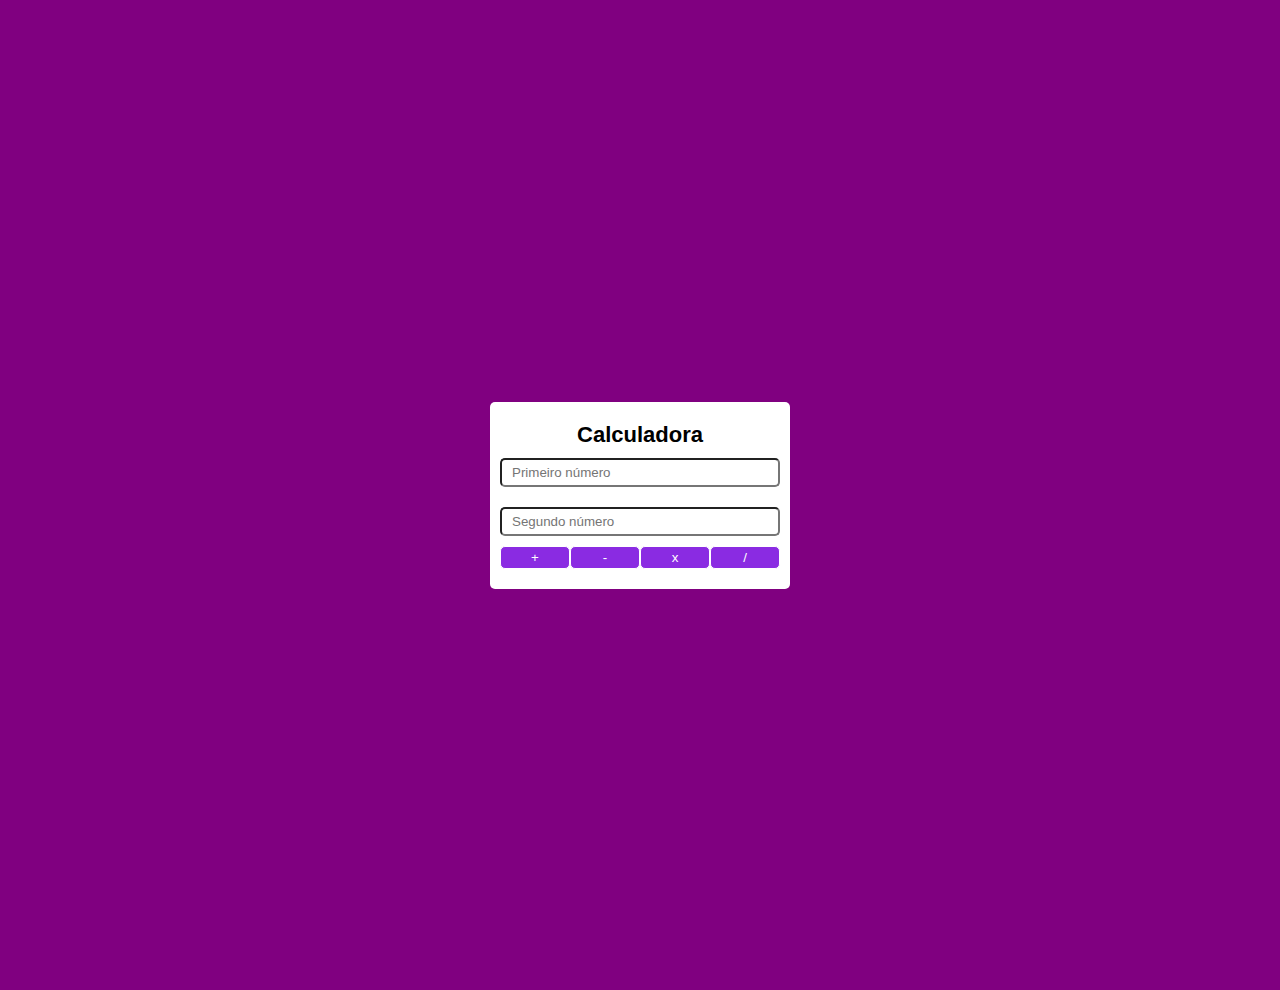
<file: projetos/Desafio/desafio.html>
<!DOCTYPE html>
<html lang="pt-br">
<head>
    <meta charset="UTF-8">
    <meta name="viewport" content="width=device-width, initial-scale=1.0">
    <title>Calculadora - Desafio</title>
</head>

<style>
        *{
        padding: 0px;
        margin: 0px;
        box-sizing: border-box;
    }

    body{
        height: 110vh;
        background-color: purple;
        display: flex;
        align-items: center;
        justify-content: center;
        font-family: 'Gill Sans', 'Gill Sans MT', Calibri, 'Trebuchet MS', sans-serif;
    }

    main{
        width: 70%;
        max-width: 300px;
        background-color: white;
        padding: 20px 10px;
        text-align: center;
        border-radius: 5px;
        box-shadow: 5px 5px purple;
    }

    h1{
        font-size: 22px;
    }

    input{
        width: 100%;
        border: 1% solid white;
        padding: 5px 10px;
        border-radius: 5px;
        margin: 10px 0px;
    }

    .options-button{
        display: flex;
    }

    button{
        width: 100px;
        background-color: blueviolet;
        border: 1px solid white;
        color: white;
        padding: 3px 5px;
        border-radius: 5px;
        cursor: pointer;
        flex: 1 1 10px;        
        justify-content: center;
    }

    div{
        display: flex;
        flex-wrap: wrap;
    }
     
    
</style>

<body>

    <main>
        
        <h1>Calculadora</h1>

        
        <input id="num1" type="number" placeholder="Primeiro número"/>
        <input id="num2" type="number" placeholder="Segundo número"/>
        
        <h1 id="result"></h1>

        <div>
            <button id="soma" onclick="calculator('+')" title="+">+</button>
            <button id="sub" onclick="calculator('-')" title="-" >-</button>
            <button id="multi" onclick="calculator('*')" title="*" >x</button>
            <button id="divisao" onclick="calculator('/')" title="/" >/</button>
        </div>


    </main>

 <script>
    function calculator(operation) {
        const num1 = Number(document.getElementById('num1').value);
        const num2 = Number(document.getElementById('num2').value);
        let resultado;

        switch (operation) {
            case '+':
                resultado = num1 + num2;
                break;
            case '-':
                resultado = num1 - num2;
                break;
            case '*':
                resultado = num1 * num2;
                break;
            case '/':
                if (num2 === 0) {
                    resultado = 'Erro: Divisão por zero';
                } else {
                    resultado = num1 / num2;
                }
                break;
            default:
                resultado = 'Operação inválida';
        }

        document.getElementById('result').innerText = resultado;
    }    
</script>
</body>
</html>
</file>
